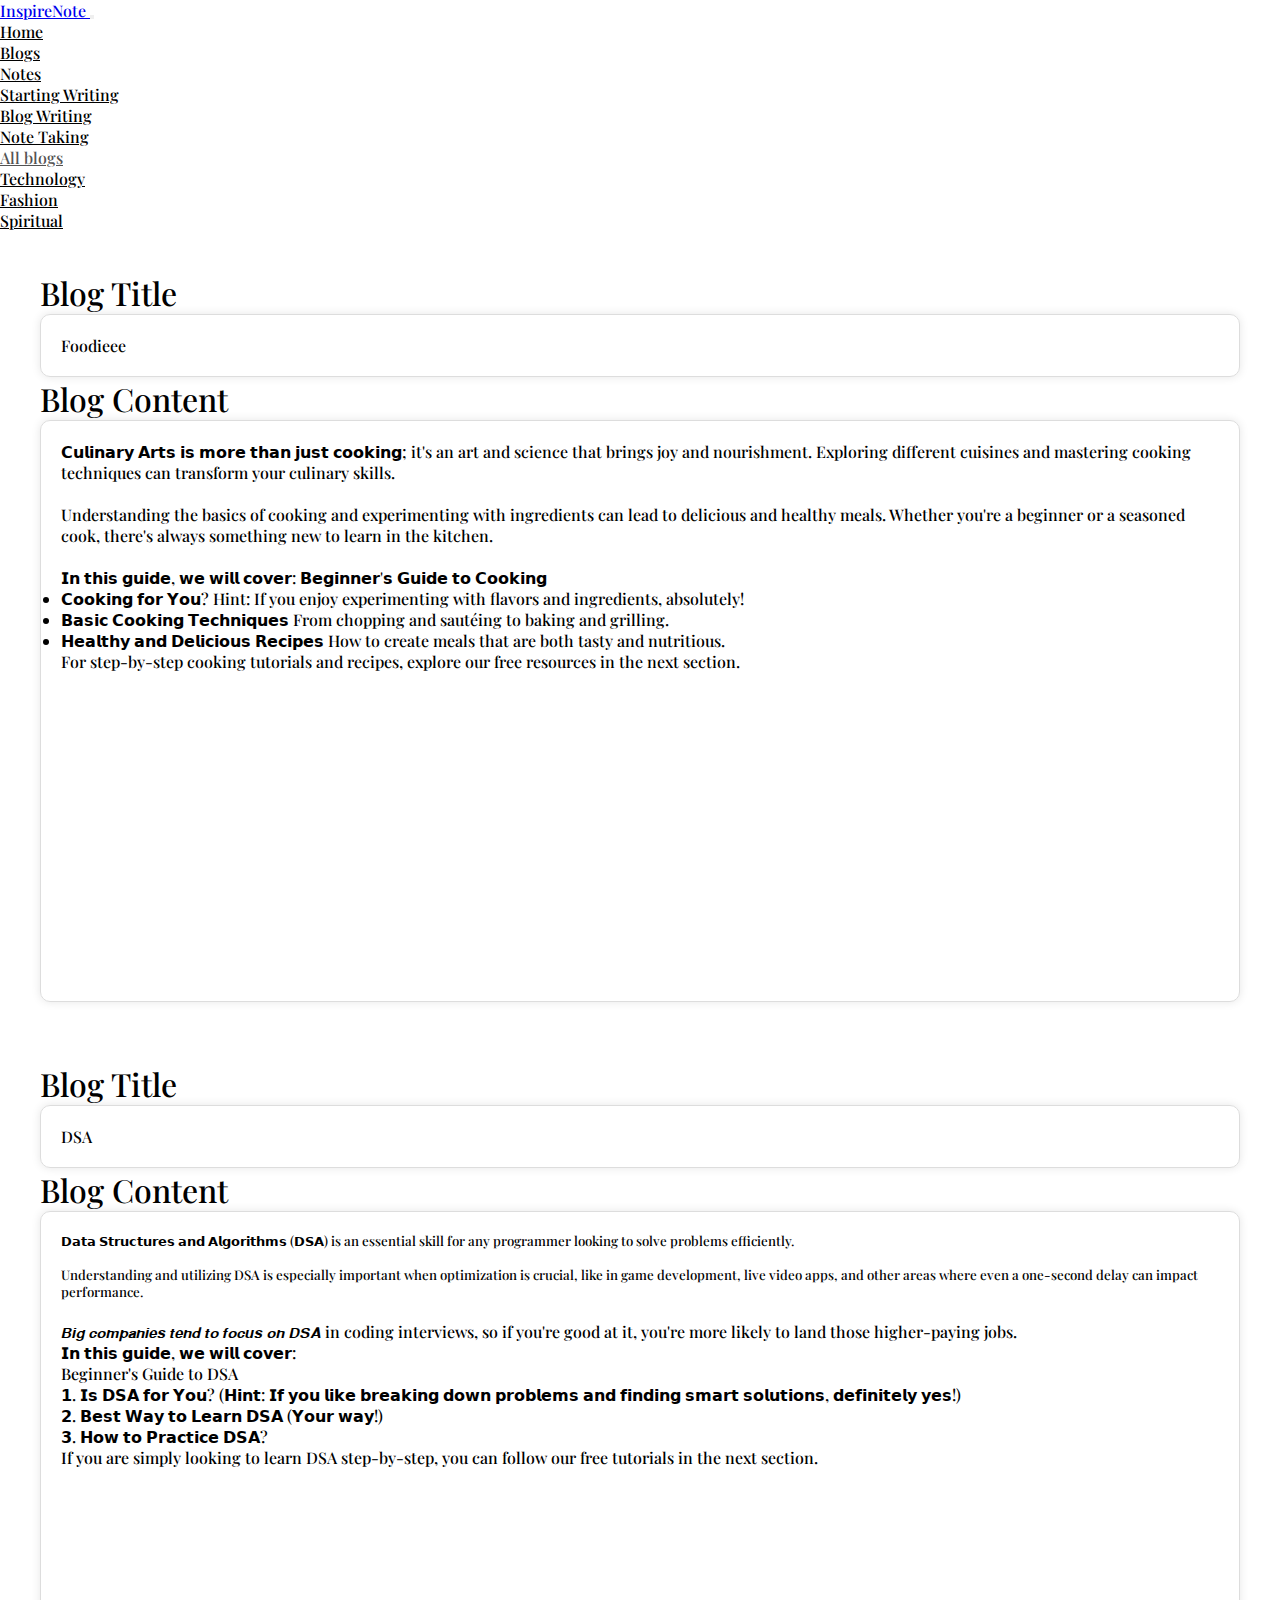
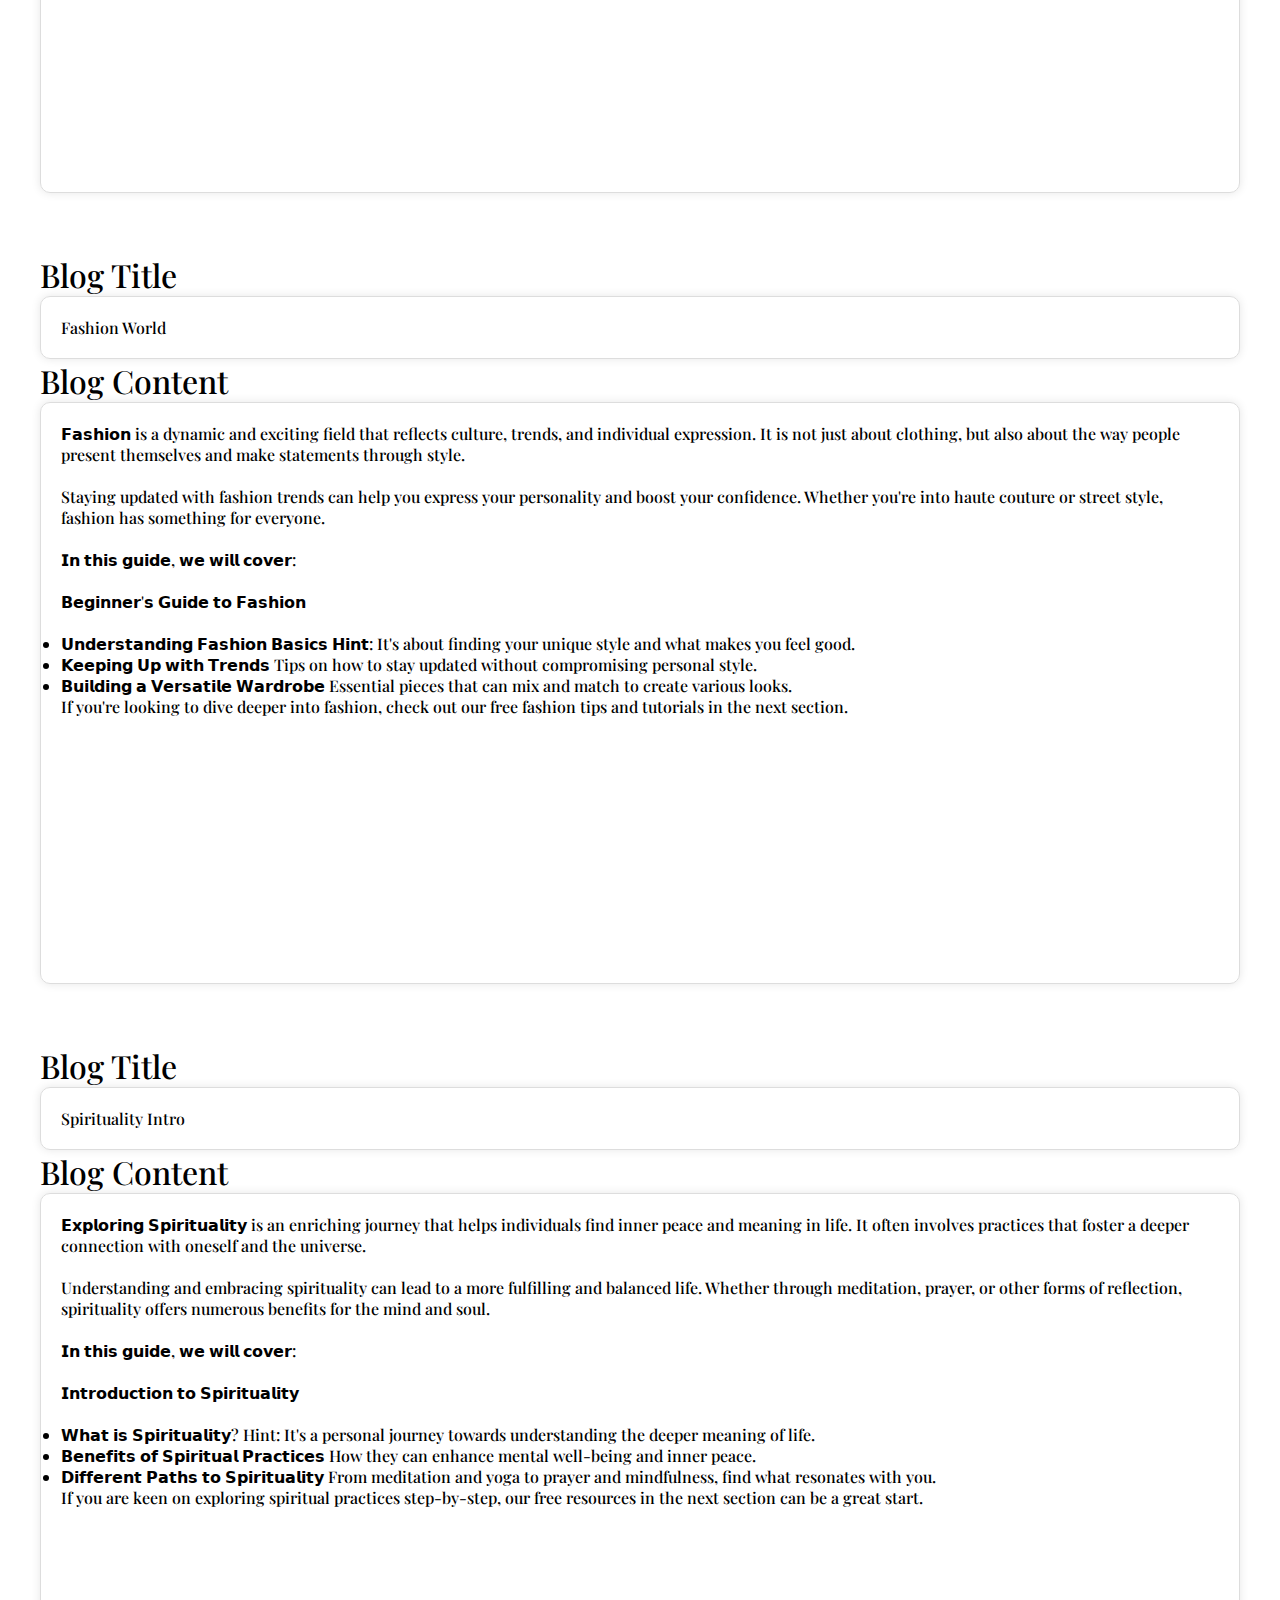
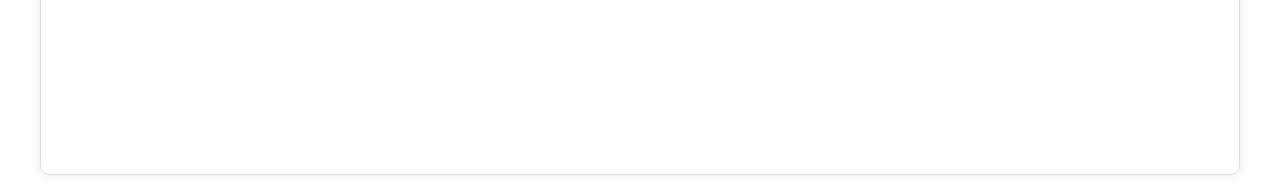
<file: blogs.html>
<!DOCTYPE html>
<html lang="en">

<head>
    <meta charset="UTF-8">
    <meta name="viewport" content="width=device-width, initial-scale=1.0">
    <title>Blogs Page</title>
    <!-- External CSS -->
    <link rel="stylesheet" href="style.css">
    <!-- Bootstrap 5.2 version CDN link -->
    <link href="https://cdn.jsdelivr.net/npm/bootstrap@5.2.3/dist/css/bootstrap.min.css" rel="stylesheet"
        integrity="sha384-rbsA2VBKQhggwzxH7pPCaAqO46MgnOM80zW1RWuH61DGLwZJEdK2Kadq2F9CUG65" crossorigin="anonymous">
    <!-- Bootstrap 5.2 version srcipt CDN link -->
    <script src="https://cdn.jsdelivr.net/npm/bootstrap@5.2.3/dist/js/bootstrap.bundle.min.js"
        integrity="sha384-kenU1KFdBIe4zVF0s0G1M5b4hcpxyD9F7jL+jjXkk+Q2h455rYXK/7HAuoJl+0I4"
        crossorigin="anonymous"></script>
</head>

<body>
    <!-- Navbar  -->
    <nav class="navbar navbar-expand-xl">
        <div class="container-fluid">
            <a href="#" class="navbar-brand">
                InspireNote
            </a>
            <button class="navbar-toggler" type="button" data-bs-toggle="collapse"
                data-bs-target="#navbarSupportedContent" aria-controls="navbarSupportedContent" aria-expanded="false"
                aria-label="Toggle Navigation">
                <span class="navbar-toggler-icon"></span>
            </button>
            <div class="collapse navbar-collapse" id="navbarSupportedContent">
                <ul class="navbar-nav me-auto">
                    <li class="nav-item">
                        <a href="index.html" class="nav-link fs-4 ">Home</a>
                    </li>
                    <li class="nav-item">
                        <a href="blogs.html" class="nav-link fs-4 "> Blogs</a>
                    </li>
                    <li class="nav-item">
                        <a href="notes.html" class="nav-link fs-4 ">Notes</a>
                    </li>
                    <li class="nav-item dropdown">
                        <a href="#" class="nav-link dropdown-toggle fs-4 " data-bs-toggle="dropdown"
                            data-bs-target="#toggleDropDown" aria-expanded="false" role="button">Starting Writing</a>
                        <ul class="dropdown-menu" id="toggleDropDown">
                            <li><a class="dropdown-item " href="blogWriting.html">Blog Writing</a></li>
                            <li><a class="dropdown-item " href="NoteTake.html">Note Taking</a></li>
                        </ul>
                    </li>
                </ul>
            </div>
        </div>
    </nav>
    <!-- Tabs  -->
    <ul class="nav nav-tabs boxes">
        <li class="nav-item " role="presentation">
            <a href="" class="nav-link active links CustColor1" id="all-blogs" data-bs-toggle="tab"
                data-bs-target="#all-blogs-content">All blogs</a>
        </li>
        <li class="nav-item" role="presentation">
            <a href="" class="nav-link links CustColor1" id="tech-tab" data-bs-toggle="tab"
                data-bs-target="#tech-tab-content">Technology</a>
        </li>
        <li class="nav-item" role="presentation">
            <a href="" class="nav-link links CustColor1" id="fashion-tab" data-bs-toggle="tab"
                data-bs-target="#fashion-tab-content">Fashion</a>

        </li>
        <li class="nav-item" role="presentation">
            <a href="" class="nav-link links CustColor1" id="spiritual-tab" data-bs-toggle="tab"
                data-bs-target="#spiritual-tab-content">Spiritual</a>
        </li>
    </ul>
    <!-- Tab content toggle when tab is clicked -->
    <div class="tab-content">
        <div id="all-blogs-content" class="tab-pane fade show active" role="tabpanel">
            <!-- Static Display of Blog -->
            <div class="col-md-8 col-lg-8 blogBox shadow" id="blogBox">
                <h1 class="">Blog Title</h1>
                <div class="blog-title" id="blog-title">Foodieee</div>
                <!-- blog Content for user -->
                <h1 class="">Blog Content</h1>
                <div class="blog-content" id="blog-content">
                    𝗖𝘂𝗹𝗶𝗻𝗮𝗿𝘆 𝗔𝗿𝘁𝘀 𝗶𝘀 𝗺𝗼𝗿𝗲 𝘁𝗵𝗮𝗻 𝗷𝘂𝘀𝘁 𝗰𝗼𝗼𝗸𝗶𝗻𝗴; it's an art and science
                    that brings joy and nourishment. Exploring different cuisines and mastering cooking techniques can
                    transform your culinary skills.<br><br>

                    Understanding the basics of cooking and experimenting with ingredients can lead to delicious and
                    healthy meals. Whether you're a beginner or a seasoned cook, there's always something new to learn
                    in the kitchen.<br><br>

                    𝗜𝗻 𝘁𝗵𝗶𝘀 𝗴𝘂𝗶𝗱𝗲, 𝘄𝗲 𝘄𝗶𝗹𝗹 𝗰𝗼𝘃𝗲𝗿:

                    𝗕𝗲𝗴𝗶𝗻𝗻𝗲𝗿'𝘀 𝗚𝘂𝗶𝗱𝗲 𝘁𝗼 𝗖𝗼𝗼𝗸𝗶𝗻𝗴
                    <ul>
                        <li>𝗖𝗼𝗼𝗸𝗶𝗻𝗴 𝗳𝗼𝗿 𝗬𝗼𝘂? Hint: If you enjoy experimenting with flavors and ingredients,
                            absolutely!</li>

                        <li>𝗕𝗮𝘀𝗶𝗰 𝗖𝗼𝗼𝗸𝗶𝗻𝗴 𝗧𝗲𝗰𝗵𝗻𝗶𝗾𝘂𝗲𝘀 From chopping and sautéing to baking and
                            grilling.</li>

                        <li>𝗛𝗲𝗮𝗹𝘁𝗵𝘆 𝗮𝗻𝗱 𝗗𝗲𝗹𝗶𝗰𝗶𝗼𝘂𝘀 𝗥𝗲𝗰𝗶𝗽𝗲𝘀 How to create meals that are both
                            tasty and nutritious.</li>
                    </ul>
                    For step-by-step cooking tutorials and recipes, explore our free resources in the next section.
                </div>
            </div>
            <br>
        </div>
        <div id="tech-tab-content" class="tab-pane fade" role="tabpanel">
            <!-- Static Display of Blog -->
            <div class="col-md-7 col-lg-8 blogBox shadow" id="blogBox">
                <h1 class="">Blog Title</h1>
                <div class="blog-title" id="blog-title">DSA</div>
                <!-- blog Content for user -->
                <h1 class="">Blog Content</h1>
                <div class="blog-content" id="blog-content">
                    <h5>𝗗𝗮𝘁𝗮 𝗦𝘁𝗿𝘂𝗰𝘁𝘂𝗿𝗲𝘀 𝗮𝗻𝗱 𝗔𝗹𝗴𝗼𝗿𝗶𝘁𝗵𝗺𝘀 (𝗗𝗦𝗔) is an essential skill for any
                        programmer looking to solve problems efficiently.<br><br>

                        Understanding and utilizing DSA is especially important when optimization is crucial, like in
                        game development, live video apps, and other areas where even a one-second delay can impact
                        performance.</h5><br>

                    𝘽𝙞𝙜 𝙘𝙤𝙢𝙥𝙖𝙣𝙞𝙚𝙨 𝙩𝙚𝙣𝙙 𝙩𝙤 𝙛𝙤𝙘𝙪𝙨 𝙤𝙣 𝘿𝙎𝘼 in coding interviews, so if you're
                    good at it, you're more likely to land those higher-paying jobs.</br>

                    𝗜𝗻 𝘁𝗵𝗶𝘀 𝗴𝘂𝗶𝗱𝗲, 𝘄𝗲 𝘄𝗶𝗹𝗹 𝗰𝗼𝘃𝗲𝗿:</br>

                    Beginner's Guide to DSA</br>

                    𝟭. 𝗜𝘀 𝗗𝗦𝗔 𝗳𝗼𝗿 𝗬𝗼𝘂? (𝗛𝗶𝗻𝘁: 𝗜𝗳 𝘆𝗼𝘂 𝗹𝗶𝗸𝗲 𝗯𝗿𝗲𝗮𝗸𝗶𝗻𝗴 𝗱𝗼𝘄𝗻
                    𝗽𝗿𝗼𝗯𝗹𝗲𝗺𝘀 𝗮𝗻𝗱 𝗳𝗶𝗻𝗱𝗶𝗻𝗴 𝘀𝗺𝗮𝗿𝘁 𝘀𝗼𝗹𝘂𝘁𝗶𝗼𝗻𝘀, 𝗱𝗲𝗳𝗶𝗻𝗶𝘁𝗲𝗹𝘆
                    𝘆𝗲𝘀!)</br>
                    𝟮. 𝗕𝗲𝘀𝘁 𝗪𝗮𝘆 𝘁𝗼 𝗟𝗲𝗮𝗿𝗻 𝗗𝗦𝗔 (𝗬𝗼𝘂𝗿 𝘄𝗮𝘆!)</br>
                    𝟯. 𝗛𝗼𝘄 𝘁𝗼 𝗣𝗿𝗮𝗰𝘁𝗶𝗰𝗲 𝗗𝗦𝗔?</br>

                    If you are simply looking to learn DSA step-by-step, you can follow our free tutorials in the next
                    section.
                </div>
            </div><br>
        </div>
        <div id="fashion-tab-content" class="tab-pane fade" role="tabpanel">
            <!-- Static Display of Blog -->
            <div class="col-md-7 col-lg-8 blogBox shadow" id="blogBox">
                <h1 class="">Blog Title</h1>
                <div class="blog-title" id="blog-title">Fashion World</div>
                <!-- blog Content for user -->
                <h1 class="">Blog Content</h1>
                <div class="blog-content" id="blog-content">
                    𝗙𝗮𝘀𝗵𝗶𝗼𝗻 is a dynamic and exciting field that reflects culture, trends, and individual
                    expression. It is not just about clothing, but also about the way people present themselves and make
                    statements through style.<br><br>

                    Staying updated with fashion trends can help you express your personality and boost your confidence.
                    Whether you're into haute couture or street style, fashion has something for everyone.<br><br>

                    𝗜𝗻 𝘁𝗵𝗶𝘀 𝗴𝘂𝗶𝗱𝗲, 𝘄𝗲 𝘄𝗶𝗹𝗹 𝗰𝗼𝘃𝗲𝗿:<br><br>

                    𝗕𝗲𝗴𝗶𝗻𝗻𝗲𝗿'𝘀 𝗚𝘂𝗶𝗱𝗲 𝘁𝗼 𝗙𝗮𝘀𝗵𝗶𝗼𝗻<br><br>

                    <ul>
                        <li>𝗨𝗻𝗱𝗲𝗿𝘀𝘁𝗮𝗻𝗱𝗶𝗻𝗴 𝗙𝗮𝘀𝗵𝗶𝗼𝗻 𝗕𝗮𝘀𝗶𝗰𝘀 𝗛𝗶𝗻𝘁: It's about finding your
                            unique style and what makes you feel good.</li>

                        <li>𝗞𝗲𝗲𝗽𝗶𝗻𝗴 𝗨𝗽 𝘄𝗶𝘁𝗵 𝗧𝗿𝗲𝗻𝗱𝘀 Tips on how to stay updated without compromising
                            personal style.</li>

                        <li>𝗕𝘂𝗶𝗹𝗱𝗶𝗻𝗴 𝗮 𝗩𝗲𝗿𝘀𝗮𝘁𝗶𝗹𝗲 𝗪𝗮𝗿𝗱𝗿𝗼𝗯𝗲 Essential pieces that can mix and
                            match to create various looks.</li>
                    </ul>
                    If you're looking to dive deeper into fashion, check out our free fashion tips and tutorials in the
                    next section.

                </div>
            </div><br>
        </div>
        <div id="spiritual-tab-content" class="tab-pane fade" role="tabpanel">
            <!-- Static Display of Blog -->
            <div class="col-md-7 col-lg-8 blogBox shadow" id="blogBox">
                <h1 class="">Blog Title</h1>
                <div class="blog-title" id="blog-title">Spirituality Intro</div>
                <!-- blog Content for user -->
                <h1 class="">Blog Content</h1>
                <div class="blog-content" id="blog-content">
                    𝗘𝘅𝗽𝗹𝗼𝗿𝗶𝗻𝗴 𝗦𝗽𝗶𝗿𝗶𝘁𝘂𝗮𝗹𝗶𝘁𝘆 is an enriching journey that helps individuals find
                    inner peace and meaning in life. It often involves practices that foster a deeper connection with
                    oneself and the universe.<br><br>

                    Understanding and embracing spirituality can lead to a more fulfilling and balanced life. Whether
                    through meditation, prayer, or other forms of reflection, spirituality offers numerous benefits for
                    the mind and soul.<br><br>

                    𝗜𝗻 𝘁𝗵𝗶𝘀 𝗴𝘂𝗶𝗱𝗲, 𝘄𝗲 𝘄𝗶𝗹𝗹 𝗰𝗼𝘃𝗲𝗿:<br><br>

                    𝗜𝗻𝘁𝗿𝗼𝗱𝘂𝗰𝘁𝗶𝗼𝗻 𝘁𝗼 𝗦𝗽𝗶𝗿𝗶𝘁𝘂𝗮𝗹𝗶𝘁𝘆<br><br>
                    <ul>
                        <li> 𝗪𝗵𝗮𝘁 𝗶𝘀 𝗦𝗽𝗶𝗿𝗶𝘁𝘂𝗮𝗹𝗶𝘁𝘆? Hint: It's a personal journey towards understanding
                            the deeper meaning of life.</li>

                        <li>𝗕𝗲𝗻𝗲𝗳𝗶𝘁𝘀 𝗼𝗳 𝗦𝗽𝗶𝗿𝗶𝘁𝘂𝗮𝗹 𝗣𝗿𝗮𝗰𝘁𝗶𝗰𝗲𝘀 How they can enhance mental
                            well-being and inner peace.</li>

                        <li>𝗗𝗶𝗳𝗳𝗲𝗿𝗲𝗻𝘁 𝗣𝗮𝘁𝗵𝘀 𝘁𝗼 𝗦𝗽𝗶𝗿𝗶𝘁𝘂𝗮𝗹𝗶𝘁𝘆 From meditation and yoga to
                            prayer and mindfulness, find what resonates with you.</li>
                    </ul>
                    If you are keen on exploring spiritual practices step-by-step, our free resources in the next
                    section can be a great start.
                </div>
            </div>
            <br>
        </div>
    </div>
    <!-- Js link for this page -->
    <script src="blogs.js"></script>
</body>

</html>
</file>
<file: style.css>
/*Importing the requried font from Google fonts  */
@import url('https://fonts.googleapis.com/css2?family=DM+Serif+Text:ital@0;1&family=Playfair+Display:ital,wght@0,400..900;1,400..900&display=swap');
@import url('https://fonts.googleapis.com/css2?family=DM+Serif+Text:ital@0;1&family=Modak&display=swap');
@import url('https://fonts.googleapis.com/css2?family=DM+Serif+Text:ital@0;1&family=Modak&family=Playfair+Display:ital,wght@0,400..900;1,400..900&display=swap');

* {
    margin: 0;
    padding: 0;
    font-family: "Playfair Display", serif;
    font-optical-sizing: auto;
    font-weight: 500;
    font-style: normal;
}

.navbar {
    z-index: 3;
}
.navbar-nav .nav-link{
    color: black;
    border-radius: 16px;
}
.navbar-nav .nav-link:hover{
    text-decoration: underline;
}
.dropdown-menu .dropdown-item{
    color: black;
}
/* Styling the main window */
.main {
    display: flex;
    justify-content: center;
    align-items: center;
    height: 100vh;
    width: 100vw;
    z-index: 13;
}

/* Pop up animation */
#fun {
    opacity: 0;
    transform: scale(0.5);
}

@keyframes popUp {
    to {
        opacity: 1;
        transform: scale(1);
    }
}

/*Styling the box with glass effect  */
.box {
    display: flex;
    flex-direction: column;
    justify-content: center;
    align-items: center;
    height: 300px;
    position: relative;
    z-index: 2;
    border-radius: 10px;
    padding: 20px;
    /* Glass effect code */
    background: linear-gradient(0deg, rgba(191, 189, 189, 0.5), rgba(255, 255, 255, 0.1));
    -webkit-backdrop-filter: blur(10px);
    border: 2px solid rgba(255, 255, 255, 0.3);
    font-size: large;
}

/* Setting default styles to text-container div */
.text-container {
    width: 100vw;
    height: 100vh;
    position: absolute;
    top: 0;
    left: 0;
    z-index: 1;
    overflow: hidden;
}

/*  Setting default styles to text divs*/
.text-container>div {
    position: absolute;
    opacity: 0;
    height: 250px;
    width: 300px;
    animation: magic linear 10s infinite;
}

/* Setting animation timing and text apperance position of textdivs */
.text-container>div:nth-child(1) {
    top: 0vh;
    left: 30vw;
    animation-delay: 0s;
}

.text-container>div:nth-child(2) {
    top: 30vh;
    left: 50vw;
    animation-delay: 4s;
}

.text-container>div:nth-child(3) {
    top: 70vh;
    left: 10vw;
    animation-delay: 2s;
}

.text-container>div:nth-child(4) {
    top: 70vh;
    left: 70vw;
    animation-delay: 7s;
}

.text-container>div:nth-child(5) {
    top: 10vh;
    left: 60vw;
    animation-delay: 5s;
}

.text-container>div:nth-child(6) {
    top: 10vh;
    left: 30vw;
    animation-delay: 1s;
}

.text-container>div:nth-child(7) {
    top: 20vh;
    left: 20vw;
    animation-delay: 8s;
}

/* Animation implementation */
@keyframes magic {
    0% {
        transform: scale3d(0, 0, 1) rotate(0.02deg);
        opacity: 0;
        filter: blur(10px);
    }

    25% {
        transform: scale3d(1, 1, 1) rotate(0.02deg);
        opacity: 1;
        filter: blur(0px);
    }

    40% {
        opacity: 1;
        filter: blur(0px);
    }

    80% {
        opacity: 0;
    }

    100% {
        transform: scale3d(3, 3, 1) rotate(0.02deg);
        opacity: 0;
        filter: blur(10px);
    }
}

.CustColor1{
    color:black !important;
}

.CustColor1.active{
    color:rgb(83, 83, 83) !important;
}
/* Styling the components of blogWriting.html and advFormatOption.html */

/* Sidebar Style */
.sidebar {
    padding: 20px;
}

/* Option btns style */
.option-btns {
    background-color: #e0e0e0;
    padding: 10px;
    border: none;
    border-radius: 10px;
    cursor: pointer;
    margin-bottom: 20px;
    text-decoration: none;
    height: 50px;
    width: 200px;
}

/* Sub-option btns style */
.sub-option-btns {
    background-color: #c0c0c0;
    padding: 10px;
    border: none;
    border-radius: 10px;
    cursor: pointer;
    margin-bottom: 20px;
    text-decoration: none;
    height: 50px;
    width: 150px;
}

/* Input Field Style */
.inputs {
    width: 200px;
    height: 50px;
    padding: 10px;
    border: none;
    border-radius: 10px;
    margin-bottom: 20px;
    border: 2px solid #c0c0c0;
}

/* To adjust the buttons and input field width in screen size (990-1151 px) */
@media (min-width: 990px) and (max-width: 1151px) {

    .option-btns,
    .inputs {
        width: 160px !important;
    }
}

/* Adding style to blog-title div and blog-content div */
.blog-title,
.blog-content {
    padding: 20px;
    border: 1px solid #ddd;
    box-shadow: 0 0 10px rgba(0, 0, 0, 0.1);
    border-radius: 10px;
}

.blog-content {
    height: 60vh;
    overflow: scroll;
}

/* Scrollbar visible none */
.blog-content::-webkit-scrollbar {
    display: none;
}

/* Style to blogBox div */
.blogBox {
    background-color: white;
    position: relative;
    height: 690px;
    border-radius: 10px;
    padding: 20px;
    background-position: center;
    background-size: cover;
}

#all-blogs-content,
#tech-tab-content,
#fashion-tab-content,
#spiritual-tab-content {
    padding: 20px;
}

/* Styling for hash  */
.hashStyle {
    position: relative;
    font-size: 17px;
}

/* badge style */
.badgeStyle {
    position: absolute;
    top: 10px;
    right: 10px;
}

/* author style  */
.authorStyle {
    position: absolute;
    right: 0;
    bottom: 35px;
    font-size: 20px;
}

/* dateTime Style */
.dateTimeStyle{
position:absolute;
right:0;
bottom:10px;
font-size:20px;
}

/* Styling the notes.html */
.iconBox {
    max-width: 700px;
    height: 80px;
    width: 80%;
    padding: 20px;
    background-color: #e0e0e0;
    border-radius: 10px;
}

/* Setting icon size */
.icon {
    width: 30px;
    height: 30px;
}

.icon:hover {
    background-color: #c0c0c0;
}

.notesection {
    padding: 20px;
    width: 80%;
    max-width: 700px;
    height: auto;
    border: 2px solid rgb(234, 228, 228);
    border-radius: 10px;
    outline: none;
}

.notesection:focus {
    border: 2px solid rgb(207, 205, 205);
}

.optionBtn {
    margin: 20px;
    width: 100px;
    height: 50px;
    background-color: #c0c0c0;
    border: 2px solid #c0c0c0;
    border-radius: 10px;
}
</file>
